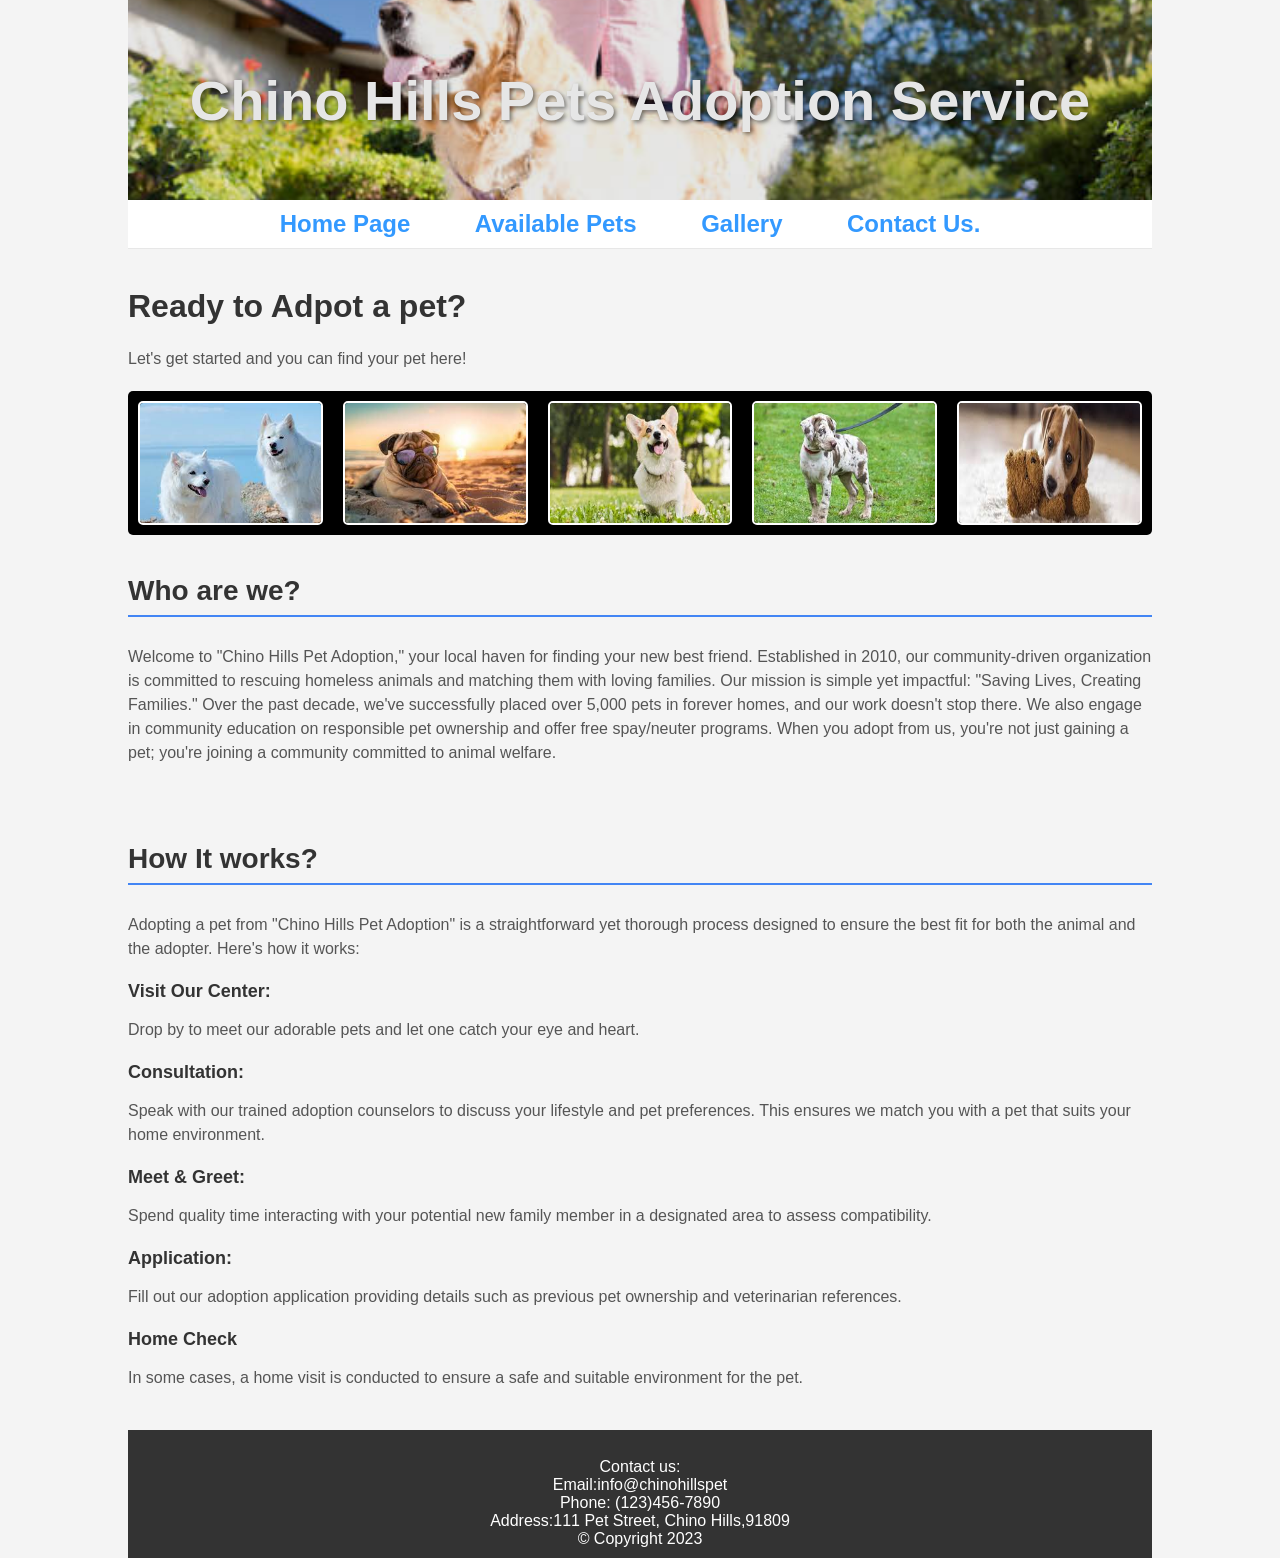
<file: index.html>
<html>
<head>
    <title>Chino Hills Pets Adoption Service</title>
    <link rel="stylesheet" type="text/css" href="style.css">
</head>
<body>
<!-- Container is to wrap everything -->
<div id="container">
<!-- Website Brand -->
    <header>Chino Hills Pets Adoption Service</header>
<!-- Main Navigation -->    
    <nav>
        <ul>
            <li style="font-size: 24px;"><a href="index.html">Home Page</a></li>
            <li style="font-size: 24px;"><a href="page2.html">Available Pets</a></li>
            <li style="font-size: 24px;"><a href="page4.html">Gallery</a></li>
            <li style="font-size: 24px;"><a href="page3.html">Contact Us.</a></li>
        </ul>
    </nav>
<!-- Main Content -->
    <main>
<br><h1>Ready to Adpot a pet?</h1>
<p>Let's get started and you can find your pet here!</p>
<div class="film-strip">
    <img src="image/dog6.jpeg" alt="Pet Adoption">
    <img src="image/dog7.jpeg" alt="Pet Adoption">
    <img src="image/dog8.jpeg" alt="Pet Adoption">
    <img src="image/dog9.jpeg" alt="Pet Adoption">
    <img src="image/dog10.jpeg" alt="Pet Adoption">
</div>
<h3>Who are we?</h3>
<p>Welcome to "Chino Hills Pet Adoption," your local haven for finding your new best friend. Established in 2010, our community-driven organization is committed to rescuing homeless animals and matching them with loving families. Our mission is simple yet impactful: "Saving Lives, Creating Families." Over the past decade, we've successfully placed over 5,000 pets in forever homes, and our work doesn't stop there. We also engage in community education on responsible pet ownership and offer free spay/neuter programs. When you adopt from us, you're not just gaining a pet; you're joining a community committed to animal welfare.</p>
<br><h3>How It works?</h3>
<p>Adopting a pet from "Chino Hills Pet Adoption" is a straightforward yet thorough process designed to ensure the best fit for both the animal and the adopter. Here's how it works:</p>
        <ul>
            <li style="font-weight: bold;">Visit Our Center:</li>
            <p>Drop by to meet our adorable pets and let one catch your eye and heart.</p>
            <li style="font-weight: bold;">Consultation:</li>
            <p>Speak with our trained adoption counselors to discuss your lifestyle and pet preferences. This ensures we match you with a pet that suits your home environment.</p>
            <li style="font-weight: bold;">Meet & Greet:</li>
            <p>Spend quality time interacting with your potential new family member in a designated area to assess compatibility.</p>
            <li style="font-weight: bold;">Application:</li>
            <p>Fill out our adoption application providing details such as previous pet ownership and veterinarian references.</p>
            <li style="font-weight: bold;">Home Check</li>
            <p>In some cases, a home visit is conducted to ensure a safe and suitable environment for the pet.</p>
        </ul>

    </main>
<!-- Footer -->
    
    <footer>
        <br>Contact us:<br>
        Email:info@chinohillspet<br>
        Phone: (123)456-7890<br>
        Address:111 Pet Street, Chino Hills,91809<br>
        &copy; Copyright 2023
    </footer>
</div>
<!-- End Container -->
</body>
</html>
</file>
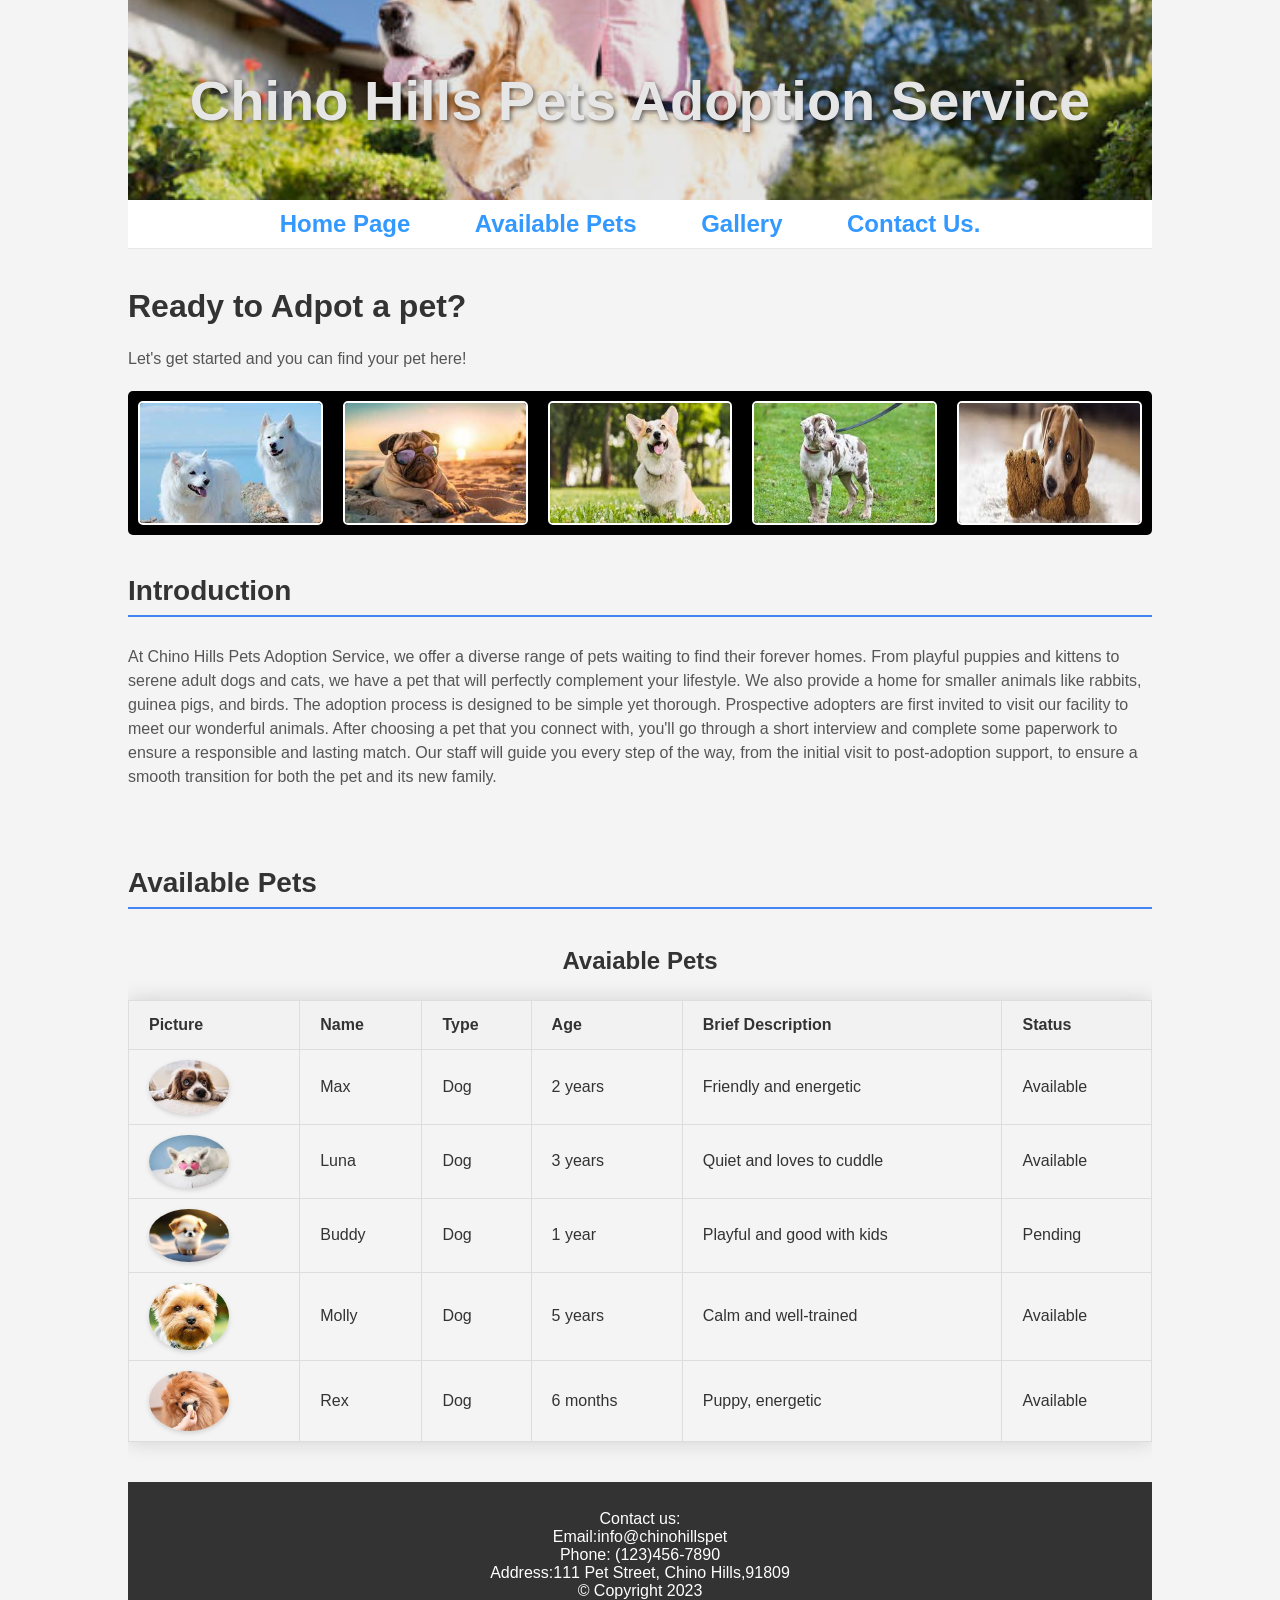
<file: page2.html>
<html>
<head>
    <title>Chino Hills Pets Adoption Service</title>
    <link rel="stylesheet" type="text/css" href="style.css">
</head>
<body>
<!-- Container is to wrap everything -->
<div id="container">
<!-- Website Brand -->
    <header>Chino Hills Pets Adoption Service</header>
<!-- Main Navigation -->    
    <nav>
        <ul>
            <li style="font-size: 24px;"><a href="index.html">Home Page</a></li>
            <li style="font-size: 24px;"><a href="page2.html">Available Pets</a></li>
            <li style="font-size: 24px;"><a href="page4.html">Gallery</a></li>
            <li style="font-size: 24px;"><a href="page3.html">Contact Us.</a></li>
        </ul>
    </nav>
<!-- Main Content -->
    <main>
<br><h1>Ready to Adpot a pet?</h1>
<p>Let's get started and you can find your pet here!</p>
<div class="film-strip">
    <img src="image/dog6.jpeg" alt="Pet Adoption">
    <img src="image/dog7.jpeg" alt="Pet Adoption">
    <img src="image/dog8.jpeg" alt="Pet Adoption">
    <img src="image/dog9.jpeg" alt="Pet Adoption">
    <img src="image/dog10.jpeg" alt="Pet Adoption">
</div>
<h3>Introduction</h3>
<p>At Chino Hills Pets Adoption Service, we offer a diverse range of pets waiting to find their forever homes. From playful puppies and kittens to serene adult dogs and cats, we have a pet that will perfectly complement your lifestyle. We also provide a home for smaller animals like rabbits, guinea pigs, and birds. The adoption process is designed to be simple yet thorough. Prospective adopters are first invited to visit our facility to meet our wonderful animals. After choosing a pet that you connect with, you'll go through a short interview and complete some paperwork to ensure a responsible and lasting match. Our staff will guide you every step of the way, from the initial visit to post-adoption support, to ensure a smooth transition for both the pet and its new family.</p>
<br><h3>Available Pets</h3>
<table>
    <caption>Avaiable Pets</caption>
    <thead>
       <tr>
       <th>Picture</th>
       <th>Name</th>
       <th>Type</th>
       <th>Age</th>
       <th>Brief Description</th>
       <th>Status</th>
       </tr>
    </thead>
    <tbody>
    <tr>
       <td><img src="image/dog1.jpeg" alt="Dog 1" width="50"></td>
       <td>Max</td>
       <td>Dog</td>
       <td>2 years</td>
       <td>Friendly and energetic</td>
       <td>Available</td>
    </tr>
    <tr>
       <td><img src="image/dog2.jpeg" alt="Dog 2" width="50"></td>
       <td>Luna</td>
       <td>Dog</td>
       <td>3 years</td>
       <td>Quiet and loves to cuddle</td>
       <td>Available</td>
    </tr>
    <tr>
       <td><img src="image/dog3.jpeg" alt="Dog 3" width="50"></td>
       <td>Buddy</td>
       <td>Dog</td>
       <td>1 year</td>
       <td>Playful and good with kids</td>
       <td>Pending</td>
    </tr>
    <tr>
       <td><img src="image/dog4.jpeg" alt="Dog 4" width="50"></td>
       <td>Molly</td>
       <td>Dog</td>
       <td>5 years</td>
       <td>Calm and well-trained</td>
       <td>Available</td>
    </tr>
    <tr>
       <td><img src="image/dog5.jpeg" alt="Dog 5" width="50"></td>
       <td>Rex</td>
       <td>Dog</td>
       <td>6 months</td>
       <td>Puppy, energetic</td>
       <td>Available</td>
    </tr>
    </tbody>
  </table>

    </main>
<!-- Footer -->
    
    <footer>
        <br>Contact us:<br>
        Email:info@chinohillspet<br>
        Phone: (123)456-7890<br>
        Address:111 Pet Street, Chino Hills,91809<br>
        &copy; Copyright 2023
    </footer>
</div>
<!-- End Container -->
</body>
</html>
</file>
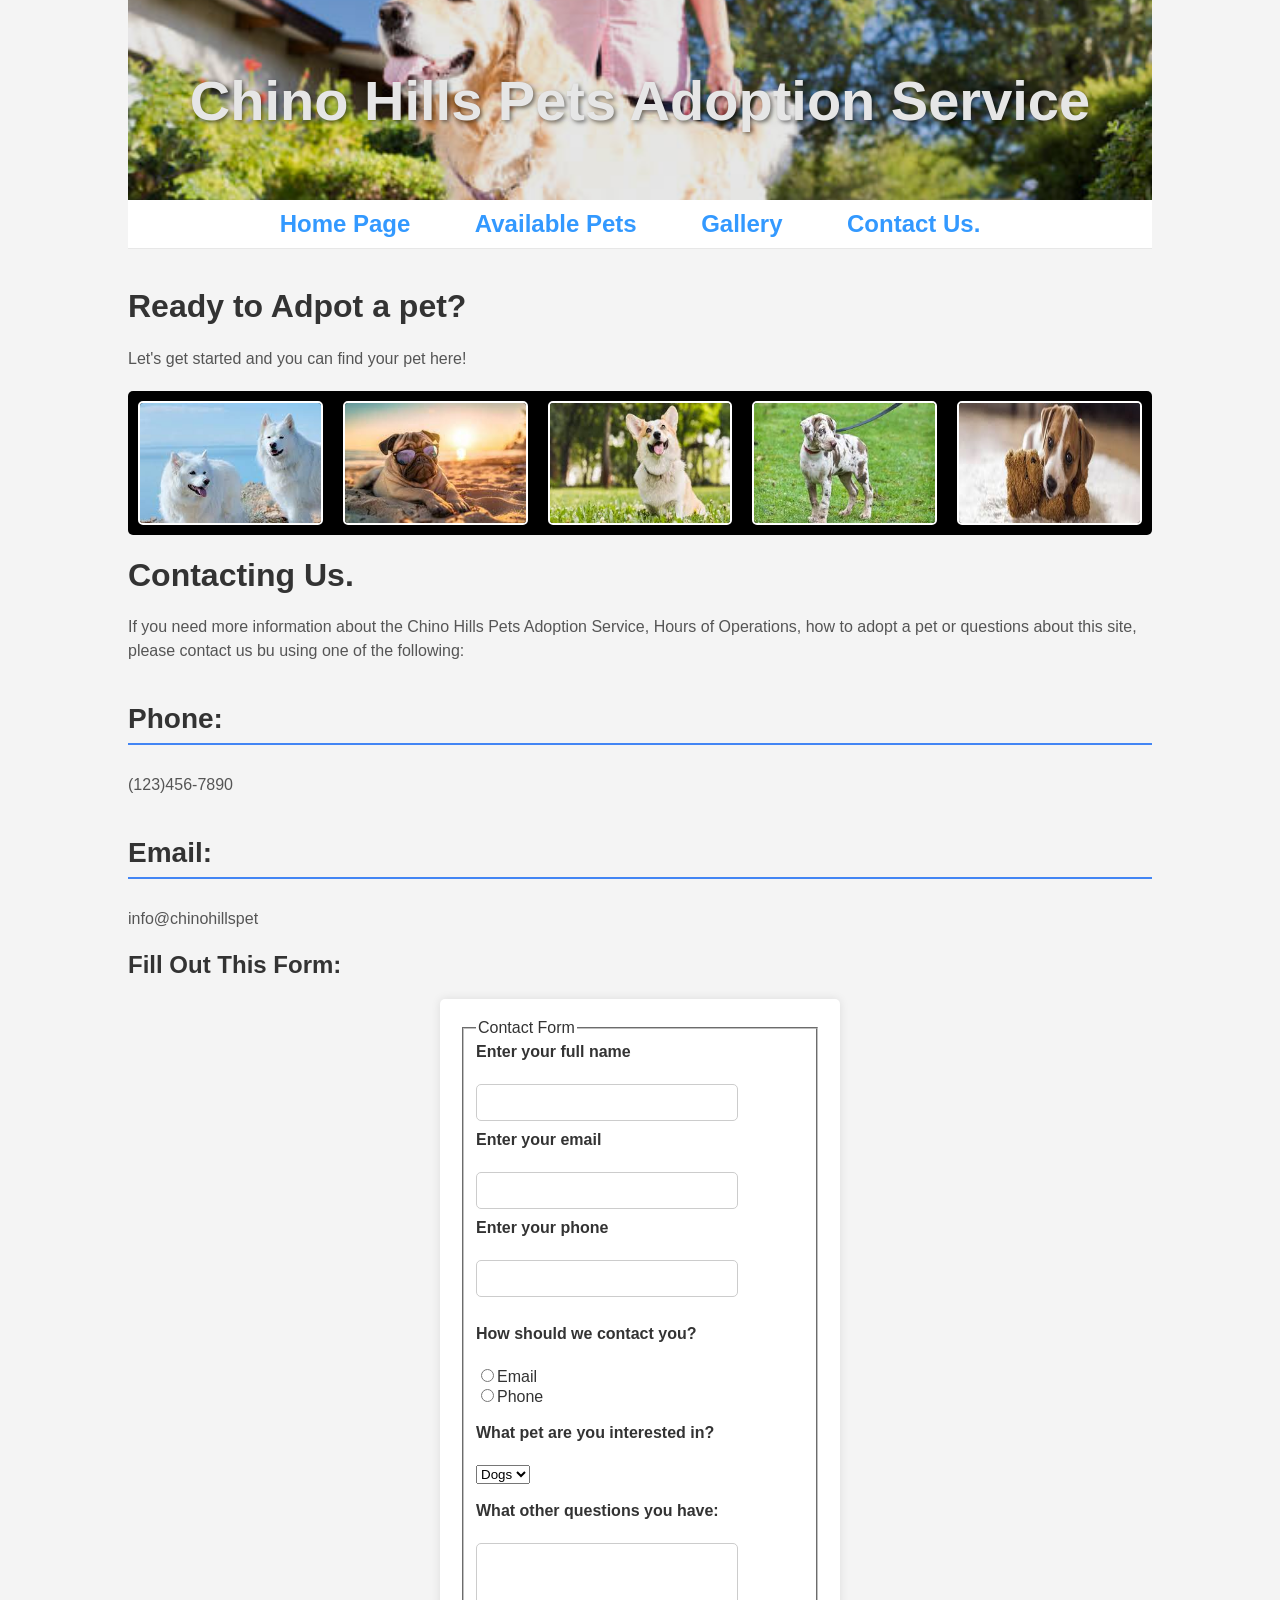
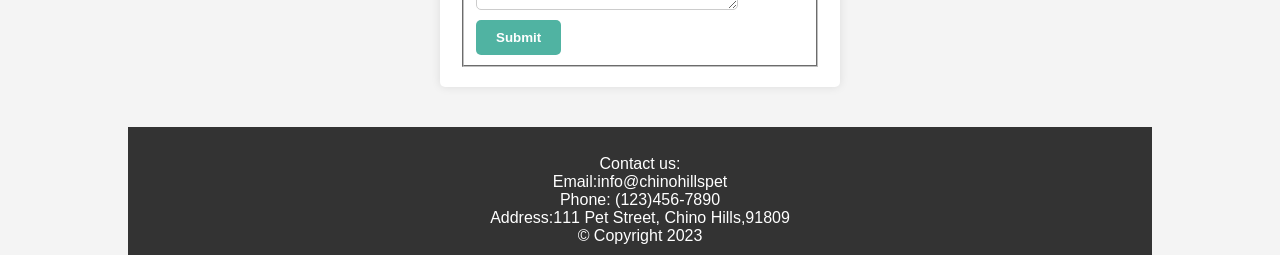
<file: page3.html>
<html>
<head>
    <title>Chino Hills Pets Adoption Service</title>
    <link rel="stylesheet" type="text/css" href="style.css">
</head>
<body>
<!-- Container is to wrap everything -->
<div id="container">
<!-- Website Brand -->
    <header>Chino Hills Pets Adoption Service</header>
<!-- Main Navigation -->    
    <nav>
        <ul>
            <li style="font-size: 24px;"><a href="index.html">Home Page</a></li>
            <li style="font-size: 24px;"><a href="page2.html">Available Pets</a></li>
            <li style="font-size: 24px;"><a href="page4.html">Gallery</a></li>
            <li style="font-size: 24px;"><a href="page3.html">Contact Us.</a></li>
        </ul>
    </nav>
<!-- Main Content -->
    <main>
<br><h1>Ready to Adpot a pet?</h1>
<p>Let's get started and you can find your pet here!</p>
<div class="film-strip">
    <img src="image/dog6.jpeg" alt="Pet Adoption">
    <img src="image/dog7.jpeg" alt="Pet Adoption">
    <img src="image/dog8.jpeg" alt="Pet Adoption">
    <img src="image/dog9.jpeg" alt="Pet Adoption">
    <img src="image/dog10.jpeg" alt="Pet Adoption">
</div>
<h1>Contacting Us.</h1>
      <p>If you need more information about the Chino Hills Pets Adoption Service, Hours of Operations, how to adopt a pet or questions about this site, please contact us bu using one of the following:</p>
      <h3>Phone:</h3>
      <p>(123)456-7890</p>
      <h3>Email:</h3>
      <p>info@chinohillspet</p>
      <h2>Fill Out This Form:</h2>
      <form action="/contact" method="post" style="width: 360px;">
        <fieldset>
            <legend>Contact Form</legend>
            <label>Enter your full name</label><br>
            <input type="text" name="full_name"><br>
            <label>Enter your email</label><br>
            <input type="email" name="email"><br>
            <label>Enter your phone</label><br>
            <input type="text" name="phone"><br>
            <br><label>How should we contact you?</label><br>
            <input type="radio" name="contact_method" value="email">Email<br>
            <input type="radio" name="contact_method" value="phone">Phone<br>
            <br><label>What pet are you interested in?</label><br>
            <select name="inquiring">
                <option>Dogs</option>
                <option>Cats</option>
            </select><br>
            <br><label>What other questions you have:</label><br>
            <textarea rows="3" cols="20"></textarea><br>
            <input type="submit" value="Submit">
            </select><br>
        </fieldset>


      </form>
    </main>
<!-- Footer -->
    
    <footer style="text-align: center;">
        <br>Contact us:<br>
        Email:info@chinohillspet<br>
        Phone: (123)456-7890<br>
        Address:111 Pet Street, Chino Hills,91809<br>
        &copy; Copyright 2023
    </footer>
</div>
<!-- End Container -->
</body>
</html>
</file>
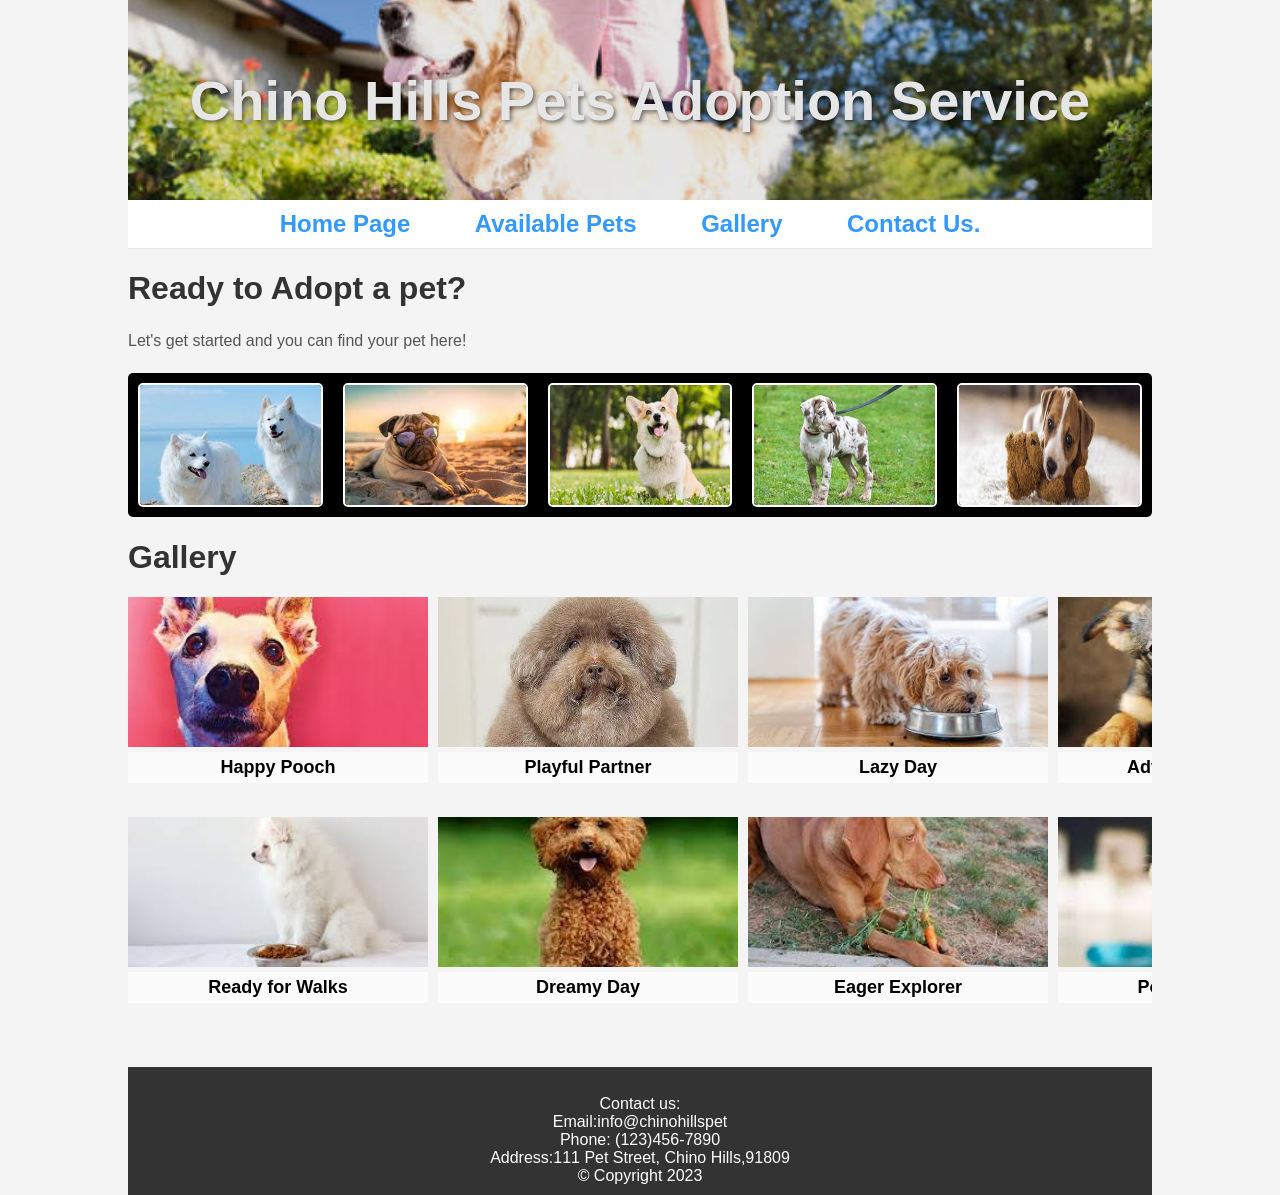
<file: page4.html>
<!DOCTYPE html>
<html>
<head>
    <title>Chino Hills Pets Adoption Service</title>
    <link rel="stylesheet" type="text/css" href="style.css">
</head>
<body>
<!-- Container is to wrap everything -->
<div id="container">
    <!-- Website Brand -->
    <header>Chino Hills Pets Adoption Service</header>
    <!-- Main Navigation -->    
    <nav>
        <ul>
            <li style="font-size: 24px;"><a href="index.html">Home Page</a></li>
            <li style="font-size: 24px;"><a href="page2.html">Available Pets</a></li>
            <li style="font-size: 24px;"><a href="page4.html">Gallery</a></li>
            <li style="font-size: 24px;"><a href="page3.html">Contact Us.</a></li>
        </ul>
    </nav>
    <!-- Main Content -->
    <main>
        <h1>Ready to Adopt a pet?</h1>
        <p>Let's get started and you can find your pet here!</p>
        <div class="film-strip">
            <img src="image/dog6.jpeg" alt="Pet Adoption">
            <img src="image/dog7.jpeg" alt="Pet Adoption">
            <img src="image/dog8.jpeg" alt="Pet Adoption">
            <img src="image/dog9.jpeg" alt="Pet Adoption">
            <img src="image/dog10.jpeg" alt="Pet Adoption">
        </div>
        <h1>Gallery</h1>
        <ul id="photoGallery"></ul>
        <div id="infoBox" style="display:none; position:fixed; top:10%; left:50%; transform:translate(-50%, 0); width:400px; background:white; border: 1px solid #ccc; padding: 20px; z-index: 1000;">
            <h2 id="infoBoxCaption"></h2>
            <p id="infoBoxText"></p>
            <a href="#" id="infoBoxClose">Close</a>
        </div>
    </main>
    <!-- Footer -->
    <footer>
        <br>Contact us:<br>
        Email:info@chinohillspet<br>
        Phone: (123)456-7890<br>
        Address:111 Pet Street, Chino Hills,91809<br>
        &copy; Copyright 2023
    </footer>
</div>
<div class="backdrop"></div>
<div class="lightbox"></div>
<script>
    const photos = [
        "image/lab1.jpeg",
        "image/lab2.jpeg",
        "image/lab3.jpeg",
        "image/lab4.jpeg",
        "image/lab5.jpeg",
        "image/lab6.jpeg",
        "image/lab7.jpeg",
        "image/lab8.jpeg",
        "image/lab9.jpeg",
        "image/lab10.jpeg"
    ];

    const captionTexts = [
        "Happy Pooch", 
        "Playful Partner", 
        "Lazy Day", 
        "Adventurous Spirit", 
        "Best Friend",
        "Ready for Walks",
        "Dreamy Day",
        "Eager Explorer",
        "Posing Perfectly",
        "Ball Chaser"
    ];

    const infoTexts = [
        "This is Max, a playful canine. Max has a cheerful demeanor and gets along well with other dogs. He would be a great addition to any loving family.",
        "Bella is a charming dog with a mischievous side. She loves chasing squirrels in the park and is always up for a game of fetch.",
        "Luna is a calm and reserved dog. She enjoys lazy afternoons and loves basking in the sun. Luna would be a great fit for someone seeking a low-maintenance pet.",
        "Charlie is a bundle of energy. He is always on the move and loves long walks and hiking. Charlie is looking for an active family that can keep up with his energy levels.",
        "Lucy is a loyal and devoted pet. She bonds quickly with her human and is very protective. Lucy needs a home that can provide her with plenty of affection.",
        "Cooper is a young and spirited dog. He's easily trainable and has a knack for learning new tricks. Cooper is looking for a family that can guide him and nurture his talents.",
        "Chloe is a dreamer. She enjoys staring out of the window and watching the world go by. Chloe would be a great fit for a calm and peaceful household.",
        "Buddy is an adventurer. He is curious and loves exploring new places. Buddy is looking for a family that can take him on new adventures and introduce him to the world.",
        "Sadie is a model pet. She is well-behaved, patient, and poses well for pictures. Sadie is looking for a family that can give her the love and attention she deserves.",
        "Rocky is an athlete. He loves running and chasing balls. Rocky is seeking an owner who can provide him with ample physical activity and playtime."
    ];

    var photoGallery = document.getElementById('photoGallery');

        for (var i = 0; i < photos.length; i++) {
            var li = document.createElement('li');
            li.innerHTML = `<img src="${photos[i]}" alt="A pet available for adoption">
                            <div class="caption">${captionTexts[i]}</div>`;
            li.addEventListener('click', (function(index) {
                return function() {
                    var lightboxImg = `<img src="${photos[index]}" alt="${captionTexts[index]}">
                                       <div class="lightbox-close" onclick="closeLightbox()">x</div>`;
                    document.querySelector('.lightbox').innerHTML = lightboxImg;
                    document.querySelector('.lightbox').style.display = 'block';
                    document.querySelector('.backdrop').style.display = 'block';
                    document.querySelector('.backdrop').style.opacity = '0.7';
                };
            })(i));
            photoGallery.appendChild(li);
        }
        
        function closeLightbox() {
            document.querySelector('.lightbox').style.display = 'none';
            document.querySelector('.backdrop').style.display = 'none';
            document.querySelector('.backdrop').style.opacity = '0';
        }
</script>
</body>
</html>
</file>
<file: style.css>
header {
    background: url(image/dog_nav.jpeg) center -200px/cover no-repeat;
    filter: brightness(90%);
    height: 200px;
    display: flex;              
    justify-content: center;     
    align-items: center;         
    font-weight: bold;
    color: white;
    font-size: 56px;
    font-family: Arial, Helvetica, sans-serif;
    text-shadow: 2px 2px 4px rgba(0, 0, 0, 0.5);
    background-color: #f4f4f4;
    margin: 0;
    padding: 0;
}
body {
    font-family: 'Arial', sans-serif;
    background-color: #f4f4f4;
    margin: 0;
    padding: 0;
    color: #333;
}
#container {
    width: 80%;
    margin: auto;
    overflow: hidden;
}
nav ul {
    background-color: #ffffff;
    overflow: hidden;
    color: #f2f2f2;
    padding: 0;
    text-align: center;
    margin: 0;
    list-style-type: none;
    border-bottom: 1px solid #e7e7e7;
}
nav ul li {
    display: inline;
    margin-right: 20px;
}
nav ul li a {
    display: inline-block;
    color:#3399ff;
    text-decoration: none;
    padding: 10px 20px;
    transition: background-color 0.3s;
}
nav ul li a:hover {
    background-color: #f2f2f2;
}
.film-strip {
    display: flex;
    justify-content: space-between;
    margin: 20px 0;
    padding: 10px;
    background-color: #000;
    border-radius: 5px;
}
.film-strip img {
    width: 18%;
    border: 2px solid #fff;
    border-radius: 5px;
}
table {
    width: 100%;
    border-collapse: collapse;
    margin-bottom: 40px;
    box-shadow: 0 0 20px rgba(0,0,0,0.15);
}
table, th, td {
    border: 1px solid #ddd;
}
th {
    background-color: #f2f2f2;
    padding: 15px 20px;
    text-align: left;
}
td {
    padding: 10px 20px;
}

tr:hover {
    background-color: #f5f5f5;
}
caption {
    padding: 10px;
    font-weight: bold;
    font-size: 1.5em;
    margin-bottom: 15px;
}
table img {
    width: 80px;
    height: auto;
    border-radius: 50%;
    box-shadow: 0 2px 5px rgba(0,0,0,0.15);
}
td:contains('Available') {
    color: green;
}
td:contains('Pending') {
    color: orange;
}
h3 {
    font-size: 28px;
    color: #333;
    border-bottom: 2px solid #4285F4;  
    padding-bottom: 8px;
    margin-top: 40px;
}
p {
    font-size: 16px;
    color: #555;
    line-height: 1.5;
    margin-bottom: 20px;
}
ul {
    list-style-type: none;
    padding-left: 0;
}
ul li {
    font-weight: bold;
    font-size: 18px;
    margin-bottom: 10px;
}
footer {
    background: #333;
    color: #ffffff;
    text-align: center;
    padding: 10px 0;
    margin-top: 40px;
}
footer a {
    color: #ffffff;
    text-decoration: none;
    margin-right: 15px;
}
form {
    background-color: #ffffff;
    padding: 20px;
    border-radius: 5px;
    box-shadow: 0 0 10px rgba(0,0,0,0.1);
    margin: 20px auto;
}
form label {
    display: block;
    margin-bottom: 5px;
    font-weight: bold;
}
form input[type="text"],
form input[type="email"],
textarea {
    width: 80%;
    padding: 10px;
    margin-bottom: 10px;
    border: 1px solid #ccc;
    border-radius: 5px;
}
input[type="submit"] {
    background-color: #50b3a2;
    color: white;
    border: none;
    padding: 10px 20px;
    font-weight: bold;
    border-radius: 5px;
    cursor: pointer;
    transition: background-color 0.3s ease;
}
input[type="submit"]:hover {
    background-color: #4285F4;
}
#photoGallery {
    list-style: none;
    padding: 0;
    margin: 0;
    display: grid;
    grid-template-columns: repeat(5, 1fr);  
    gap: 10px; 
}

#photoGallery li {
    position: relative;
    cursor: pointer;
    width: 300px;  
    height: 200px; 
    overflow: hidden; 
}

#photoGallery img {
    width: 100%;
    max-height: 150px;  
    display: block;
    object-fit: cover;
    margin-bottom: 5px; 
}

#photoGallery .caption {
    font-weight: bold;
    color: black;
    background-color: rgba(255,255,255,0.7);
    padding: 5px;
    text-align: center;
}
.description {
    position: absolute;
    bottom: 10px;
    left: 10px;
    background-color: rgba(0, 0, 0, 0.7);
    color: white;
    padding: 10px;
    border-radius: 5px;
    visibility: hidden;
    transition: visibility 0.3s ease;
}
#photoGallery li:hover .description {
    visibility: visible;
}
#infoBox {
    display: none;
    position: fixed;
    top: 50%;
    left: 50%;
    transform: translate(-50%, -50%);
    width: 80%; 
    max-width: 600px;
    background-color: #f9f9f9;
    border: 2px solid #e0e0e0;
    border-radius: 10px;
    box-shadow: 0 4px 8px rgba(0, 0, 0, 0.1);
    padding: 30px;
    z-index: 1000; }

#infoBox h2 {
    margin-top: 0;
    border-bottom: 1px solid #ddd;
    padding-bottom: 10px;
    margin-bottom: 15px;
    font-size: 24px;
}
#infoBoxClose {
    display: inline-block;
    padding: 5px 15px;
    background-color: #333;
    color: #fff;
    border-radius: 5px;
    text-align: center;
    text-decoration: none;
    cursor: pointer;
    width: fit-content; 
}
#infoBoxClose:hover {
    background-color: #555;
}
/*... All your existing styles ...*/

.backdrop {
    z-index: 99;
    opacity: 0;
    filter: alpha(opacity=0);
    display: none;
    position: fixed;
    top: 0px;
    left: 0px;
    width: 100%;
    height: 100%;
    background: #000;
}

.lightbox {
    z-index: 100;
    position: fixed;
    opacity: 1;
    display: none;
    top: 50%;
    left: 50%;
    transform: translate(-50%, -50%);
    width: auto;
    height: auto;
    width: 80%; /* Adjust this if you want a different lightbox width */
    max-width: 600px; /* This will ensure the lightbox doesn't get too large on wide screens */
    background: #fff;
    padding: 20px;
    border-radius: 5px;
    box-shadow: 0px 0px 5px #444444;
}

.lightbox img {
    width: 100%;
}

.lightbox-close {
    float: right;
    cursor: pointer;
}
</file>
